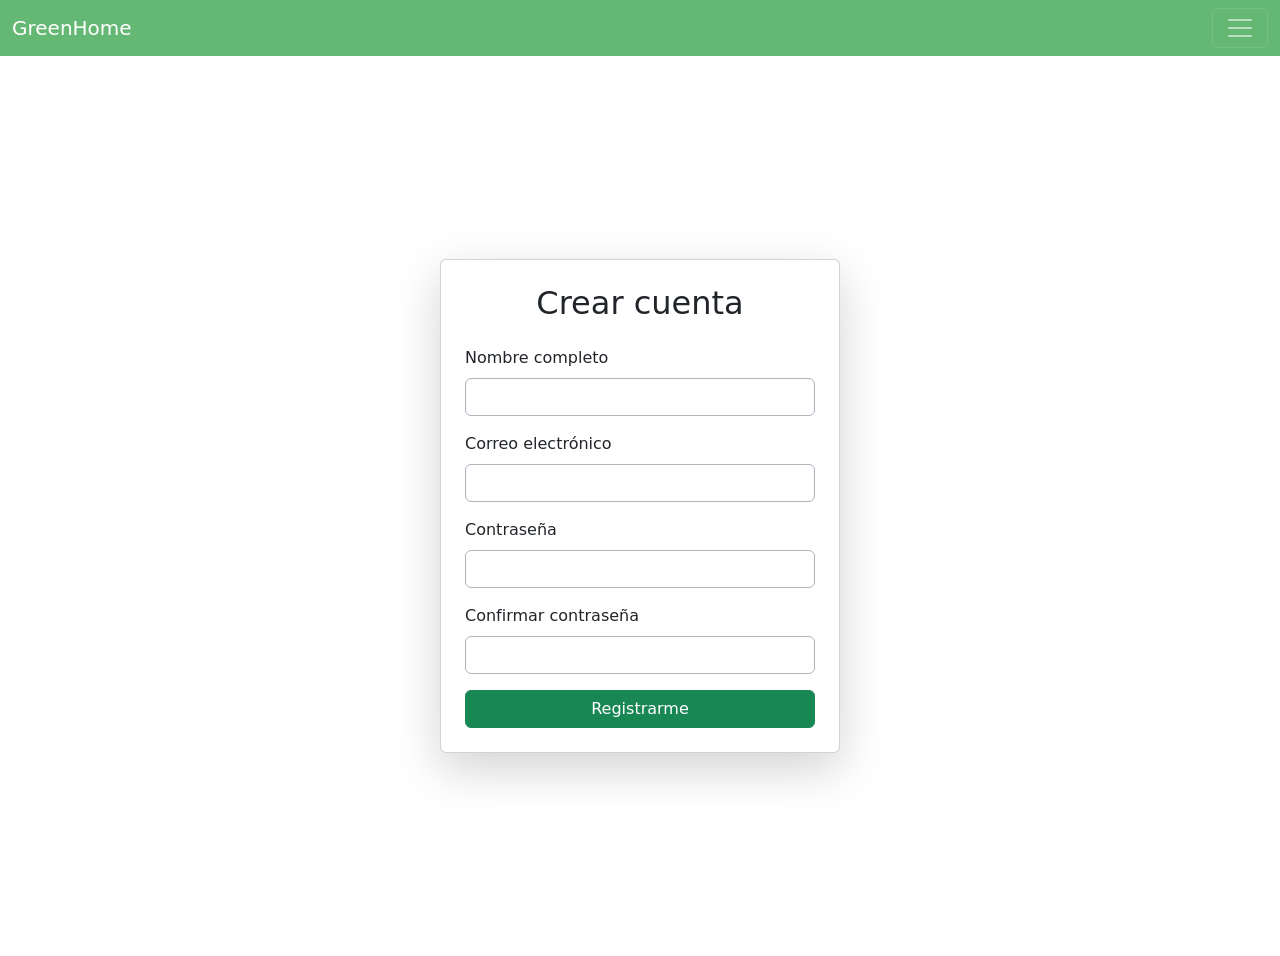
<file: Registro_Usuario/registro.html>
<!DOCTYPE html>
<html lang="es">
<head>
    <meta charset="UTF-8">
    <title>GreenHome - Registro de usuario</title>
    <link href="https://cdn.jsdelivr.net/npm/bootstrap@5.3.3/dist/css/bootstrap.min.css" rel="stylesheet">
    <link rel="stylesheet" href="style.css">
</head>
<body class="pagina_registro_usuario">
    <header class="navbar navbar-dark bg-success barramagica">
        <div class="container-fluid">
            <a class="navbar-brand" href="../index.html">GreenHome</a>
            <button class="navbar-toggler" type="button" data-bs-toggle="collapse" data-bs-target="#menudesplegable" aria-controls="menudesplegable" aria-expanded="false" id="menuhamburgesa" aria-label="Abrir menu desplegable">
                <span class="navbar-toggler-icon"></span>
            </button>
            <div class="collapse navbar-collapse justify-content-end" id="menudesplegable">
                <ul class="navbar-nav">
                    <li class="nav-item"> Ayuda </li>
                    <li class="nav-item"> Contacto</li>
                    <li class="nav-item"> <a href="../login/login.html">Iniciar Sesión</a></li>
                    <li class="nav-item"> <a href="../Registro_Usuario/registro.html">Registrarme</a></li>
                </ul>
            </div>
        </div>
    </header>

    <main class="d-flex justify-content-center align-items-center min-vh-100">
        <section id="tarjeta" class="card p-4 shadow-lg" style="max-width: 400px; width: 100%;">
            <h2 class="card-title text-center mb-4">Crear cuenta</h2>

            <form class="formulario_registro" novalidate>
                <div class="mb-3 text-start">
                    <label for="nombre" class="form-label">Nombre completo</label>
                    <input type="text" class="form-control" id="nombre" required>
                </div>

                <div class="mb-3 text-start">
                    <label for="correo" class="form-label">Correo electrónico</label>
                    <input type="email" class="form-control" id="correo" required>
                    <div class="form-text text-danger d-none" id="errorCorreo"></div>
                </div>

                <div class="mb-3 text-start">
                    <label for="contrasena" class="form-label">Contraseña</label>
                    <input type="password" class="form-control" id="contrasena" required>
                </div>

                <div class="mb-3 text-start">
                    <label for="confirmarContrasena" class="form-label">Confirmar contraseña</label>
                    <input type="password" class="form-control" id="confirmarContrasena" required>
                    <div class="form-text text-danger d-none" id="errorContrasena"></div>
                </div>

                <button type="submit" class="btn btn-success w-100" id="botonRegistrar">Registrarme</button>
            </form>
        </section>
    </main>

    <script src="https://cdn.jsdelivr.net/npm/bootstrap@5.3.3/dist/js/bootstrap.bundle.min.js"></script>
    <script src="registro.js"></script>
</body>
</html>
</file>
<file: Registro_Usuario/style.css>
*{
    margin: 0;
    padding: 0;
    box-sizing: border-box;
}

body.pagina_registro_usuario{
    background: url(https://img.magnific.com/foto-gratis/plantas-jovenes-que-crecen-invernadero-comercial-plantas-muy-grandes_273609-14259.jpg?semt=ais_hybrid&w=740&q=80) no-repeat center center fixed;
    background-size: cover;
}

.barramagica{
    background-color: #65B873 !important;
}

.card input.form-control {
    border: 1px solid #adb5bd;
}

.card input.form-control:focus {
    border-color: #65B873;
    box-shadow: 0 0 0 0.2rem rgba(101, 184, 115, 0.25);
}
</file>
